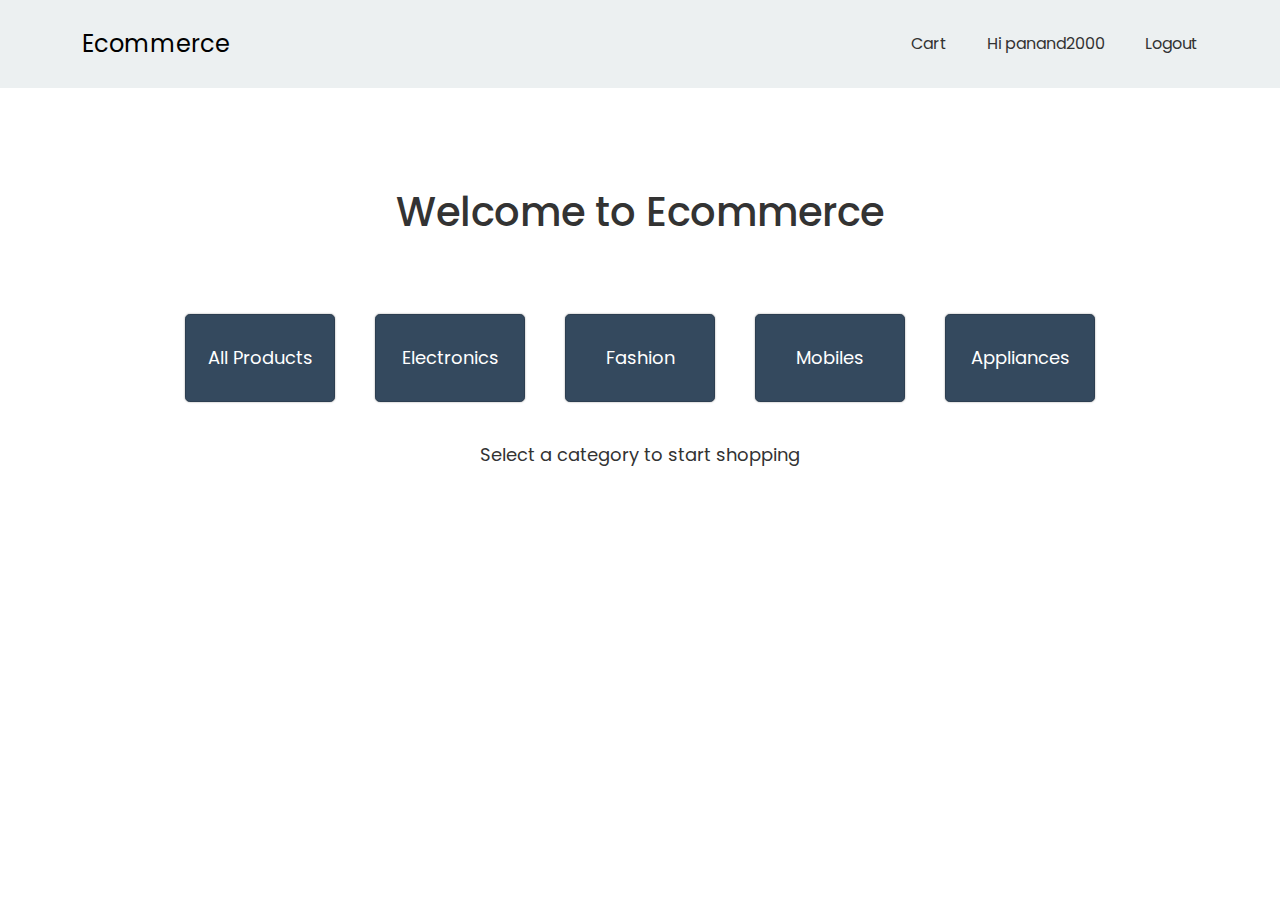
<file: index.html>
<!DOCTYPE html>
<html>
	<title>Ecommerce Application | Home</title>
    <meta name="viewport" content="width=device-width, initial-scale=1.0">
    <link rel="stylesheet" type="text/css" href="css/bootstrap.min.css" />
	<link rel="stylesheet" type="text/css" href="css/common.css" />
    <link rel="stylesheet" type="text/css" href="css/home.css" />
<body>
	<div id="homePage">
		<div id="header">
			<div class="container">
				<div class="row">
					<div class="header-wrapper d-flex justify-content-between">
						<div class="logo d-inline-block">
							<a class="text-decoration-none" href="/">Ecommerce</a>
						</div>
						<div class="user-actions d-flex flex-row">
							<a class="text-decoration-none" href="/cart">Cart</a>
							<div class="user-intro">Hi panand2000</div>
							<div class="logout-btn">Logout</div>
						</div>
					</div>
				</div>
			</div>
		</div>
		<div class="container">
			<div class="row">
				<h2 class="home-title text-center">Welcome to Ecommerce</h2>
				<div class="category-list d-flex flex-row justify-content-center align-items-center">
					<div class="category-item rounded-3 d-flex justify-content-center align-items-center">
						<a class="text-decoration-none text-white" href="/products">All Products</a>
					</div>
					<div class="category-item rounded-3 d-flex justify-content-center align-items-center">
						<a class="text-decoration-none text-white" href="/products?categoryId=MQ==">Electronics</a>
					</div>
					<div class="category-item rounded-3 d-flex justify-content-center align-items-center">
						<a class="text-decoration-none text-white" href="/products?categoryId=Mg==">Fashion</a>
					</div>
					<div class="category-item rounded-3 d-flex justify-content-center align-items-center">
						<a class="text-decoration-none text-white" href="/products?categoryId=Mw==">Mobiles</a>
					</div>
					<div class="category-item rounded-3 d-flex justify-content-center align-items-center">
						<a class="text-decoration-none text-white" href="/products?categoryId=NA==">Appliances</a>
					</div>
				</div>
				<div class="category-title text-center">Select a category to start shopping</div>
			</div>
		</div>
	</div>
</body>

</html>
</file>
<file: css/common.css>
@import url("https://fonts.googleapis.com/css2?family=Poppins:wght@400;600;700&display=swap");

html,
body {
	margin: 0;
	padding: 0;
}

body {
	font-size: 14px;
	line-height: 1.42857143;
	font-family: "Poppins", sans-serif;
	color: #333;
}

#header {
	background-color: #ecf0f1;
	padding: 32px 0;
}

#header .header-wrapper .logo {
	font-size: 24px;
	line-height: 24px;
}

#header .header-wrapper .logo a {
	color: #000;
}

#header .header-wrapper .user-actions {
	font-size: 16px;
	line-height: 24px;
}

#header .header-wrapper .user-actions .logout-btn {
	margin-left: 40px;
	cursor: pointer;
}

#header .header-wrapper .user-actions a {
	color: #333;
	margin-right: 40px;
}
</file>
<file: css/home.css>
.home-title {
    font-size: 40px;
    margin-top: 100px;
}

.category-list {
    margin-top: 50px;
}

.category-list .category-item {
    border: 1px solid #2c3e50;
    box-shadow: 0px 0px 2px #999;
    margin: 20px;
    width: 150px;
    background-color: #34495e;
}

.category-list .category-item a {
    font-size: 18px;
    padding: 30px 20px;
}

.category-title {
    margin-top: 20px;
    font-size: 18px;
}
</file>
